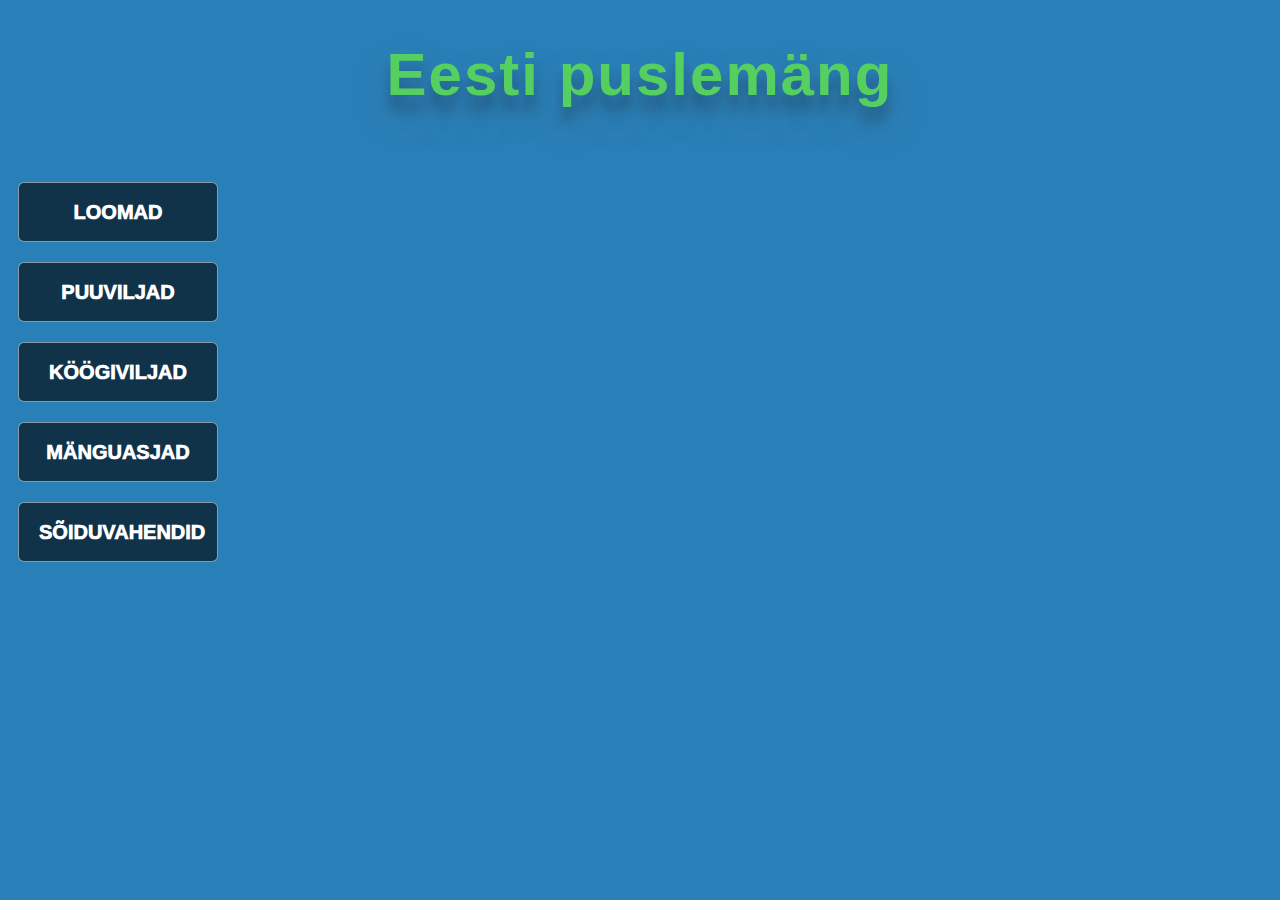
<file: index.html>
<!DOCTYPE html>
<html>
<head>
<meta name="viewport" content="width=device-width, user-scalable=no"/>
<title>Menüü</title>
<link type='text/css' rel='stylesheet' href='index.css'/>
<link href="https://fonts.googleapis.com/css?family=Indie+Flower|Swanky+and+Moo+Moo|Ubuntu&display=swap" rel="stylesheet">
<link href="https://fonts.googleapis.com/css?family=Exo+2&display=swap" rel="stylesheet">
<script type='text/javascript' src='index.js'></script>
<script type='text/javascript' src='module.js'></script>
</head>
<header>
	<h1 id="headertext">Eesti puslemäng</h1>
</header>
<body>
    <center>
    <div id="main">
<!--..............................MAIN MENU.................................-->
        <div id="Page1" class="page" style="">
          <button onclick="show('Page2')" class="buttoned">Loomad</button>
          <button onclick="show('Page3')" class="buttoned">Puuviljad</button>
          <button onclick="show('Page4')"class="buttoned">Köögiviljad</button>
          <button onclick="show('Page5')"class="buttoned">Mänguasjad</button>
          <button onclick="show('Page6')"class="buttoned">Sõiduvahendid</button>
        </div>
<!--..............................LOOMAD.................................-->
        <div id="Page2" class="page" style="display:none">
          <button onclick="show('Page1')" class="buttoned">Menüü</button>
          <h1>Loomad</h1>
          <div class="pops">
          <form action="pusleindex.html">
            <input type="submit" value="Kass" class="icons" style="background-image: url('assets/Kass.jpg')" onclick="foo(this)"/>
          </form>
         
          <form action="pusleindex.html">
            <input type="submit" value="Hobune" class="icons" style="background-image: url('assets/Hobune.jpg')" onclick="foo(this)"/>
           </form>
 
          <form action="pusleindex.html">
            <input type="submit" value="Lammas" class="icons" style="background-image: url('assets/Lammas.jpg')" onclick="foo(this)"/>
          </form>
 
          <form action="pusleindex.html">
            <input type="submit" value="Koer" class="icons" style="background-image: url('assets/Koer.jpg')" onclick="foo(this)"/>
          </form>
          </div>
        </div>
<!--..............................PUUVILJAD.................................-->
        <div id="Page3" class="page" style="display:none">
          <button onclick="show('Page1')"class="buttoned">Menüü</button>
          <h1>Puuviljad</h1>
          <div class="pops">
        <form action="pusleindex.html">
          <input type="submit" value="Õun" class="icons" style="background-image: url('assets/Õun.jpg')" onclick="foo(this)"/>
        </form>
 
        <form action="pusleindex.html">
          <input type="submit" value="Pirn" class="icons" style="background-image: url('assets/Pirn.jpg')" onclick="foo(this)"/>
         </form>
 
        <form action="pusleindex.html">
          <input type="submit" value="Kirsid" class="icons" style="background-image: url('assets/Kirsid.jpg')" onclick="foo(this)"/>
        </form>
 
        <form action="pusleindex.html">
          <input type="submit" value="Maasikas" class="icons" style="background-image: url('assets/Maasikas.jpg')" onclick="foo(this)"/>
        </form>
        </div>
      </div>
 
<!--..............................Köögiviljad.................................-->
        <div id="Page4" class="page" style="display:none">
          <button onclick="show('Page1')"class="buttoned">Menüü</button>
          <h1>Köögiviljad</h1>
          <div class="pops">
          <form action="pusleindex.html">
            <input type="submit" value="Tomat" class="icons" style="background-image: url('assets/Tomat.jpg')"  onclick="foo(this)"/>
 
          </form>
 
          <form action="pusleindex.html">
            <input type="submit" value="Porgand" class="icons" style="background-image: url('assets/Porgand.jpg')" onclick="foo(this)"/>
           </form>
 
          <form action="pusleindex.html">
            <input type="submit" value="Paprika" class="icons" style="background-image: url('assets/Paprika.jpg')" onclick="foo(this)"/>
          </form>
 
          <form action="pusleindex.html">
            <input type="submit" value="Kurk" class="icons" style="background-image: url('assets/Kurk.jpg')" onclick="foo(this)"/>
          </form>
          </div>
        </div>
 
<!--..............................MÄNGUASJAD.................................-->
        <div id="Page5" class="page" style="display:none">
          <button onclick="show('Page1')"class="buttoned">Menüü</button>
          <h1>Mänguasjad</h1>
          <div class="pops">
          <form action="pusleindex.html">
            <input type="submit" value="Robot" class="icons" style="background-image: url('assets/Robot.jpg')" onclick="foo(this)"/>
          </form>
 
          <form action="pusleindex.html">
            <input type="submit" value="Rannapall" class="icons" style="background-image: url('assets/Rannapall.jpg')" onclick="foo(this)"/>
           </form>
 
          <form action="pusleindex.html">
            <input type="submit" value="Lego" class="icons" style="background-image: url('assets/Lego.jpg')" onclick="foo(this)"/>
          </form>
 
          <form action="pusleindex.html">
            <input type="submit" value="Ruubikukuubik" class="icons" style="background-image: url('assets/Ruubikukuubik.jpg')" onclick="foo(this)"/>
          </form>
          </div>
        </div>
 
<!--..............................SÕIDUVAHENDID.................................-->
        <div id="Page6" class="page" style="display:none">
          <button onclick="show('Page1')"class="buttoned">Menüü</button>
          <h1>Sõiduvahendid</h1>
          <div class="pops">
          <form action="pusleindex.html">
            <input type="submit" value="Auto" class="icons" style="background-image: url('assets/Auto.jpg')"  onclick="foo(this)"/>
          </form>
 
          <form action="pusleindex.html">
            <input type="submit" value="Mootorratas" class="icons" style="background-image: url('assets/Mootorratas.jpg')" onclick="foo(this)"/>
           </form>
 
          <form action="pusleindex.html">
            <input type="submit" value="Lennuk" class="icons" style="background-image: url('assets/Lennuk.jpg')" onclick="foo(this)"/>
          </form>
 
          <form action="pusleindex.html">
            <input type="submit" value="Rong" class="icons" style="background-image: url('assets/Rong.jpg')" onclick="foo(this)"/>
          </form>
          </div>
        </div>
 
 
    </div>
    </center>
 
 
</body>
</html>
</file>
<file: index.css>
body{
  background-color: rgb(120, 184, 221);
  background: #2980b9 url('https://static.tumblr.com/03fbbc566b081016810402488936fbae/pqpk3dn/MRSmlzpj3/tumblr_static_bg3.png') repeat 0 0;
  animation: 10s linear 0s normal none infinite animate;
}
 
@keyframes animate {
from {background-position:0 0;}
to {background-position: 500px 0;}
}
  
#main {
  margin-top:5%;
}

#Page1 {
  margin: 0 auto;
  display: flex;
  flex-direction: column;
}
 
h1{
  color: #55cf5f;
  text-shadow: 1 19px 38px rgba(0,0,0,0.30), 0 15px 12px rgba(0,0,0,0.22);
  font-family: Futura,Trebuchet MS,Arial,sans-serif;
}
 
 
.buttoned{
  height: 60px;
  width: 200px;
  cursor: pointer;
  text-transform: uppercase;
  background-color: rgb(0,0,0,0.6);
  border-radius: 6px;
  color: white;
  font-weight: 1000;
  font-size: 20px;
  font-family: Futura,Trebuchet MS,Arial,sans-serif;
  margin: 10px;
  padding: 0 20px;
  border: 1px solid rgb(255, 255, 255, 0.5);
  text-align: center;
  /*letter-spacing: 1px;*/
  transition: 0.5s;
}

.buttoned:hover{
  color: black;
  background-color: rgb(255, 255, 255, 0.5);
  box-shadow: 1px 4px 5px 1px rgba(0,0,0,0.3);
  border: 1px solid rgb(0, 0, 0, 0.5);
  /*box-shadow: 0 19px 38px rgba(88, 70, 70, 0.3), 0 15px 12px rgba(0,0,0,0.22);*/
}
 
.pops{
  text-align: center;
  display: flex;
  flex-direction: row;
  justify-content: center;
}
 
.icons{
  font-color: transparent;
  height: 100px;
  width: 185px;
  background-size: 185px  100px;
  cursor: pointer;
  text-transform: uppercase;
  /*background-color: #55cf5f;*/
  border: 1px solid #000000;
  border-radius: 10px;
  color: transparent;
  font-weight: 1000;
  font-size: 15px;
  font-family: font-family: Futura,Trebuchet MS,Arial,sans-serif;
  box-shadow: 0 19px 38px rgba(88, 70, 70, 0.3), 0 15px 12px rgba(0,0,0,0.22);
  margin: 10px;
  padding: 0 20px;
  text-align: center;
  border-radius: 10px;
  letter-spacing: 1px;
}
 
#headertext{
color: #55cf5f;
text-align: center;
font-family: Futura,Trebuchet MS,Arial,sans-serif;
letter-spacing: 2px;
/*position: absolute;*/
text-align: center;
text-shadow: 0 19px 38px rgba(88, 70, 70, 0.3), 0 15px 12px rgba(0,0,0,0.22);
font-size: 60px;
}
</file>
